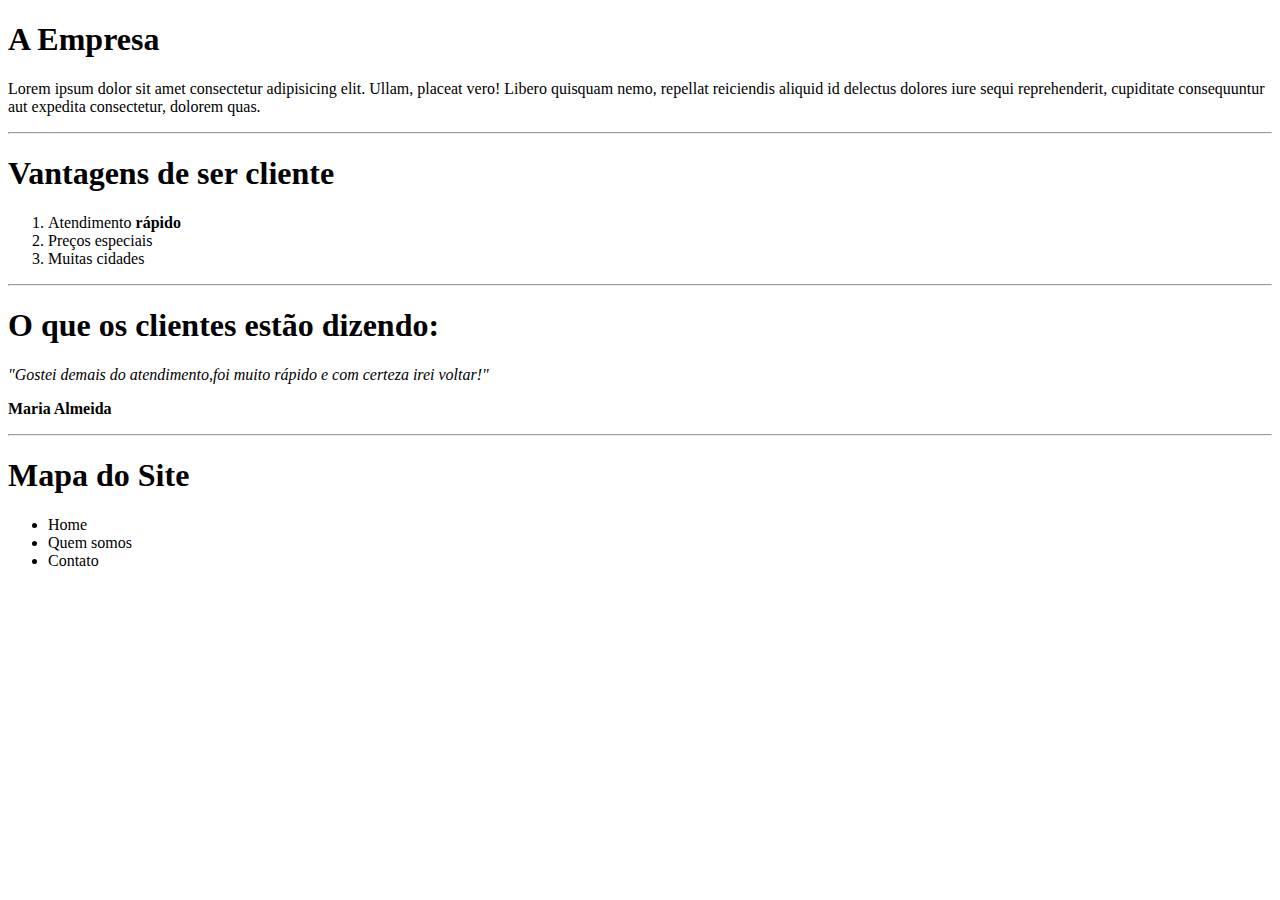
<file: step1/1stProjectHTML/index.html>
<!DOCTYPE html>
<html lang="pt-br">
<head>
    <meta charset="UTF-8">
    <meta http-equiv="X-UA-Compatible" content="IE=edge">
    <meta name="viewport" content="width=device-width, initial-scale=1.0">
    <title>Projeto 1</title>
</head>
<body>
    <h1>A Empresa</h1>
    <p>Lorem ipsum dolor sit amet consectetur adipisicing elit. Ullam, placeat vero! Libero quisquam nemo, repellat reiciendis aliquid id delectus dolores iure sequi reprehenderit, cupiditate consequuntur aut expedita consectetur, dolorem quas.</p>
    <hr>
    <h1>Vantagens de ser cliente</h1>
    <ol>
        <li>Atendimento <strong> rápido </strong></li>
        <li>Preços especiais</li>
        <li>Muitas cidades</li>
    </ol>
    <hr>
    <h1>O que os clientes estão dizendo:</h1>
    <p><em>"Gostei demais do atendimento,foi muito rápido e com certeza irei voltar!"</em></p>
    <p><strong>Maria Almeida</strong></p>
    <hr>
    <h1>Mapa do Site</h1>
    <ul>
        <li>Home</li>
        <li>Quem somos</li>
        <li>Contato</li>
    </ul>
</body>
</html>
</file>
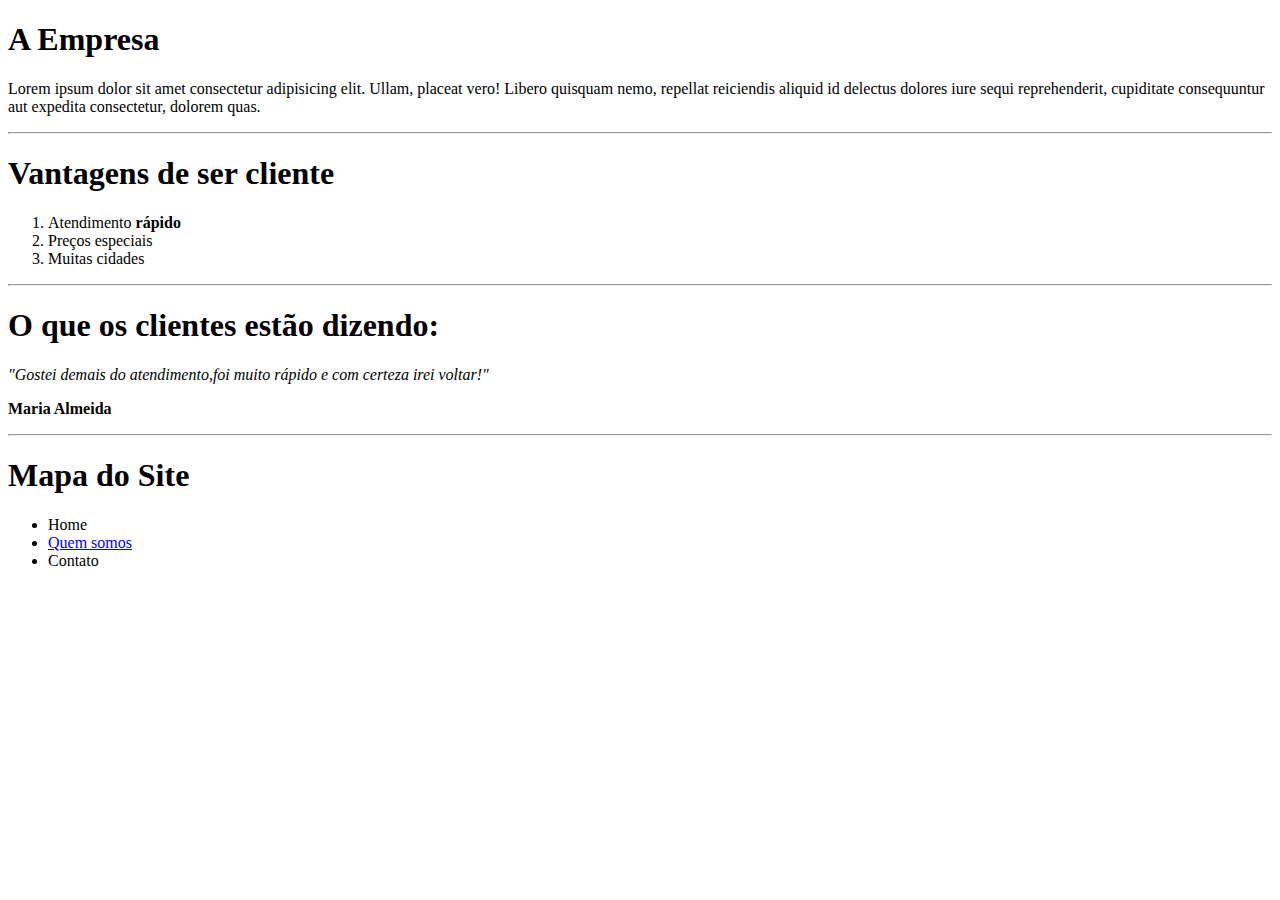
<file: step1/2ndProjectHTML/index.html>
<!DOCTYPE html>
<html lang="pt-br">
<head>
    <meta charset="UTF-8">
    <meta http-equiv="X-UA-Compatible" content="IE=edge">
    <meta name="viewport" content="width=device-width, initial-scale=1.0">
    <title>Projeto 1</title>
</head>
<body>
    <h1>A Empresa</h1>
    <p>Lorem ipsum dolor sit amet consectetur adipisicing elit. Ullam, placeat vero! Libero quisquam nemo, repellat reiciendis aliquid id delectus dolores iure sequi reprehenderit, cupiditate consequuntur aut expedita consectetur, dolorem quas.</p>
    <hr>
    <h1>Vantagens de ser cliente</h1>
    <ol>
        <li>Atendimento <strong> rápido </strong></li>
        <li>Preços especiais</li>
        <li>Muitas cidades</li>
    </ol>
    <hr>
    <h1>O que os clientes estão dizendo:</h1>
    <p><em>"Gostei demais do atendimento,foi muito rápido e com certeza irei voltar!"</em></p>
    <p><strong>Maria Almeida</strong></p>
    <hr>
    <h1>Mapa do Site</h1>
    <ul>
        <li>Home</li>
        <li><a href="quemsomos.html">Quem somos</a></li>
        <li>Contato</li>
    </ul>
</body>
</html>
</file>
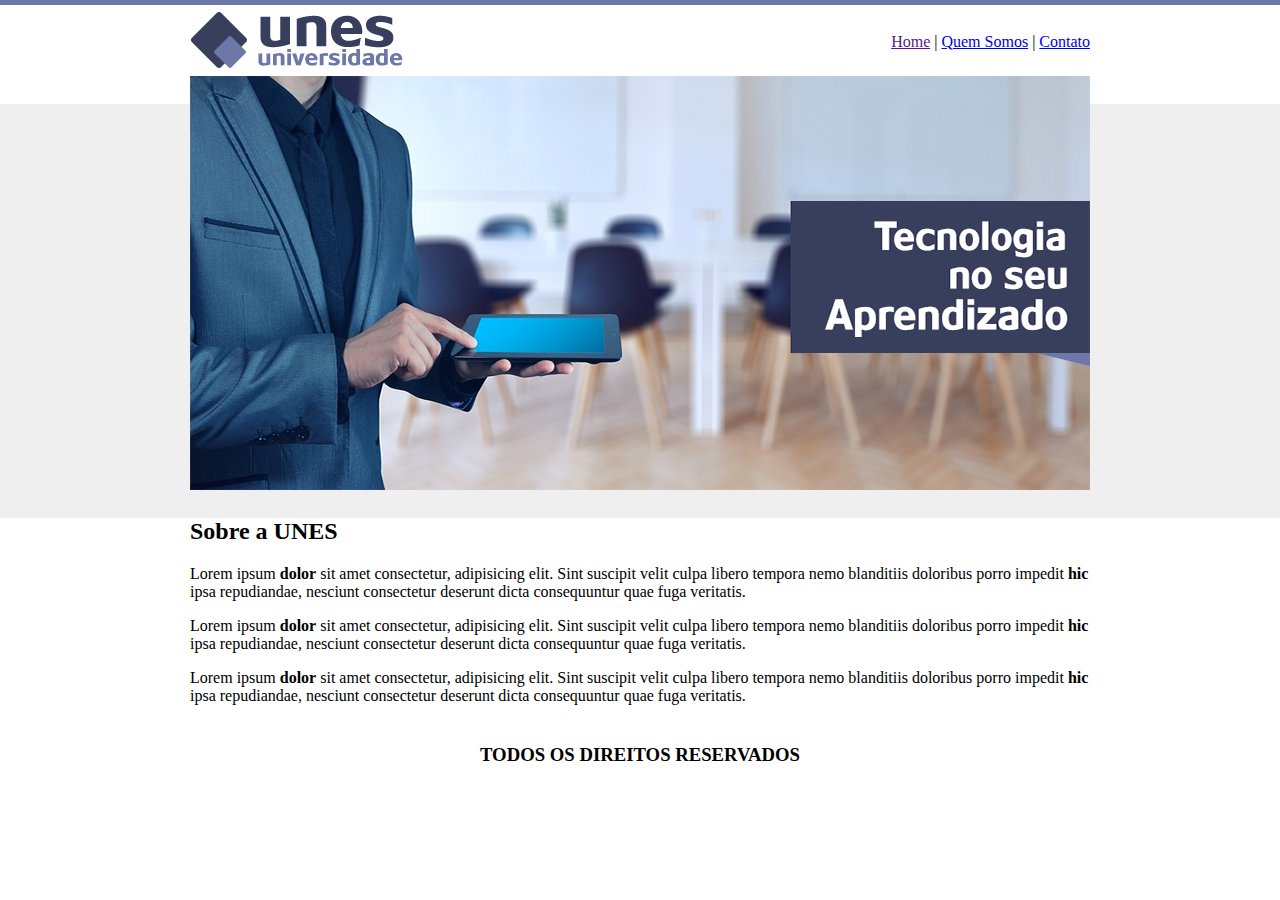
<file: step1/finalProjectHTML/index.html>
<!DOCTYPE html>
<html lang="pt-br">
<head>
    <meta charset="UTF-8">
    <meta http-equiv="X-UA-Compatible" content="IE=edge">
    <meta name="viewport" content="width=device-width, initial-scale=1.0">
    <title>UNES - Página Inicial</title>
    <!--UTILIZANDO APENAS ITENS HTML-->
</head>
<body background="imagens/fundo.png">
    <table border="0" width="900" align="center">

        <tr>
            <td><img src="imagens/logo.png" alt="logo"></td>
            <td align="right"> <a href="">Home</a> | <a href="quemsomos.html">Quem Somos</a> | <a href="contato.html">Contato</a></td>
        </tr>

        <tr>
            <td colspan="2">
                <img src="imagens/capa.png" alt="fundo2">
            </td>
        </tr>

        <tr>
            <td colspan="2">
                <h2>Sobre a UNES</h2>
                <p>Lorem ipsum <strong>dolor</strong> sit amet consectetur, adipisicing elit. Sint suscipit velit culpa libero tempora nemo blanditiis doloribus porro impedit <strong>hic</strong> ipsa repudiandae, nesciunt consectetur deserunt dicta consequuntur quae fuga veritatis.</p>
                <p>Lorem ipsum <strong>dolor</strong> sit amet consectetur, adipisicing elit. Sint suscipit velit culpa libero tempora nemo blanditiis doloribus porro impedit <strong>hic</strong> ipsa repudiandae, nesciunt consectetur deserunt dicta consequuntur quae fuga veritatis.</p>
                <p>Lorem ipsum <strong>dolor</strong> sit amet consectetur, adipisicing elit. Sint suscipit velit culpa libero tempora nemo blanditiis doloribus porro impedit <strong>hic</strong> ipsa repudiandae, nesciunt consectetur deserunt dicta consequuntur quae fuga veritatis.</p>
            </td>
        </tr>

        <tr>
            <td colspan="2" align="center">
                <h3>TODOS OS DIREITOS RESERVADOS</h3>
            </td>
        </tr>

    </table>
</body>
</html>
</file>
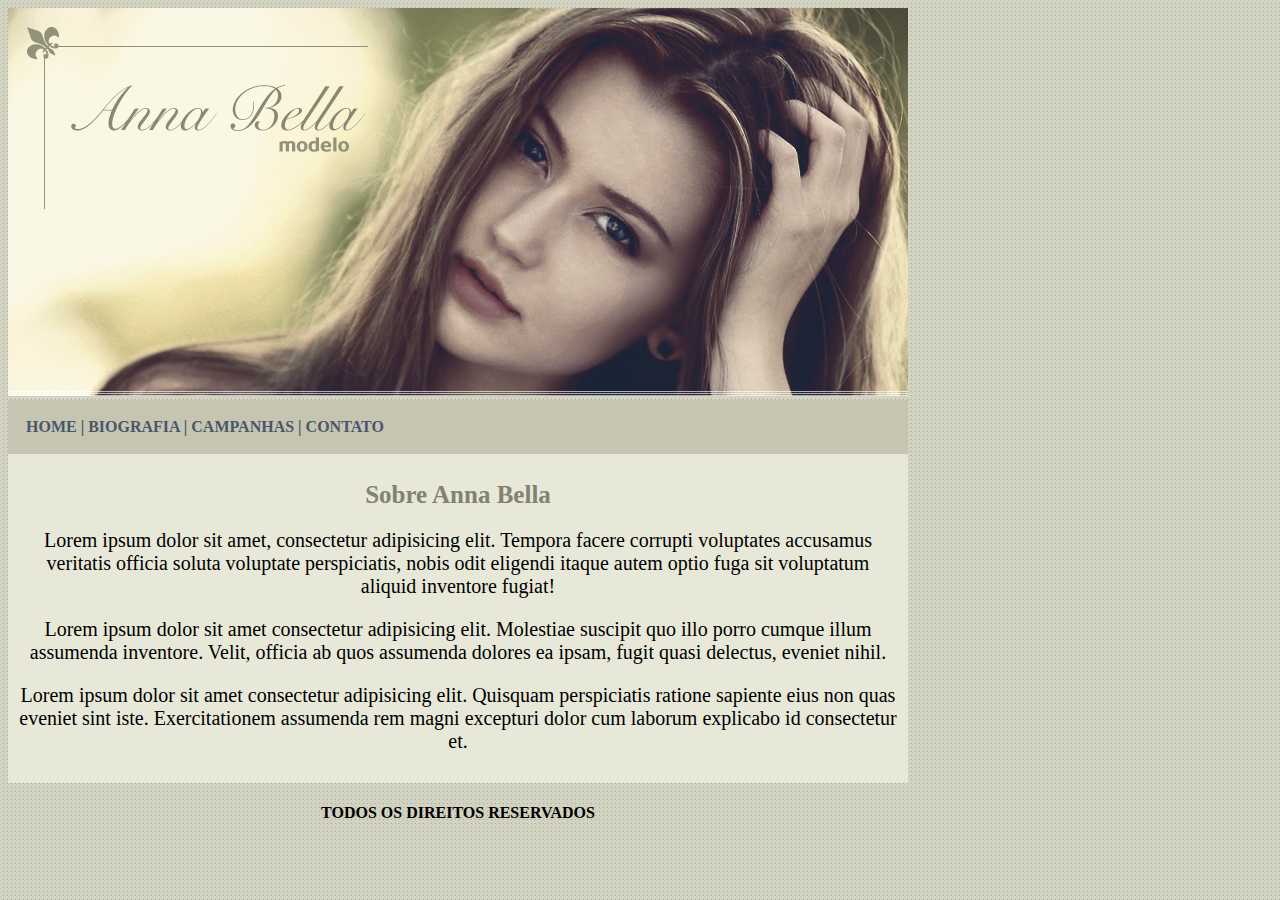
<file: step2/1stProjectCSS/index.html>
<!DOCTYPE html>
<html lang="pt-br">

<head>
    <meta charset="UTF-8">
    <meta http-equiv="X-UA-Compatible" content="IE=edge">
    <meta name="viewport" content="width=device-width, initial-scale=1.0">
    <title>Página Principal - Anna Bella</title>
    <link rel="stylesheet" href="style.css">
</head>

<body>

    <div id="fundo">

        <img src="imagens/capa.png" alt="capa">

        <div id="menu">

            <a href="index.html"> HOME |</a>
            <a href="biografia.html"> BIOGRAFIA |</a>
            <a href="campanhas.html"> CAMPANHAS |</a>
            <a href="contato.html"> CONTATO </a>
    
        </div>
    
        <div id="conteudo">
            <h1>Sobre Anna Bella</h1>
            <p>
                Lorem ipsum dolor sit amet, consectetur adipisicing elit. Tempora facere corrupti voluptates accusamus veritatis officia soluta voluptate perspiciatis, nobis odit eligendi itaque autem optio fuga sit voluptatum aliquid inventore fugiat!
            </p>

            <p>
                Lorem ipsum dolor sit amet consectetur adipisicing elit. Molestiae suscipit quo illo porro cumque illum assumenda inventore. Velit, officia ab quos assumenda dolores ea ipsam, fugit quasi delectus, eveniet nihil.

            </p>

            <p>
                Lorem ipsum dolor sit amet consectetur adipisicing elit. Quisquam perspiciatis ratione sapiente eius non quas eveniet sint iste. Exercitationem assumenda rem magni excepturi dolor cum laborum explicabo id consectetur et.
            </p>

        </div>

        <div id="footer">
            <h4 class="centralizar">TODOS OS DIREITOS RESERVADOS</h4>
        </div>

    </div>



</body>

</html>
</file>
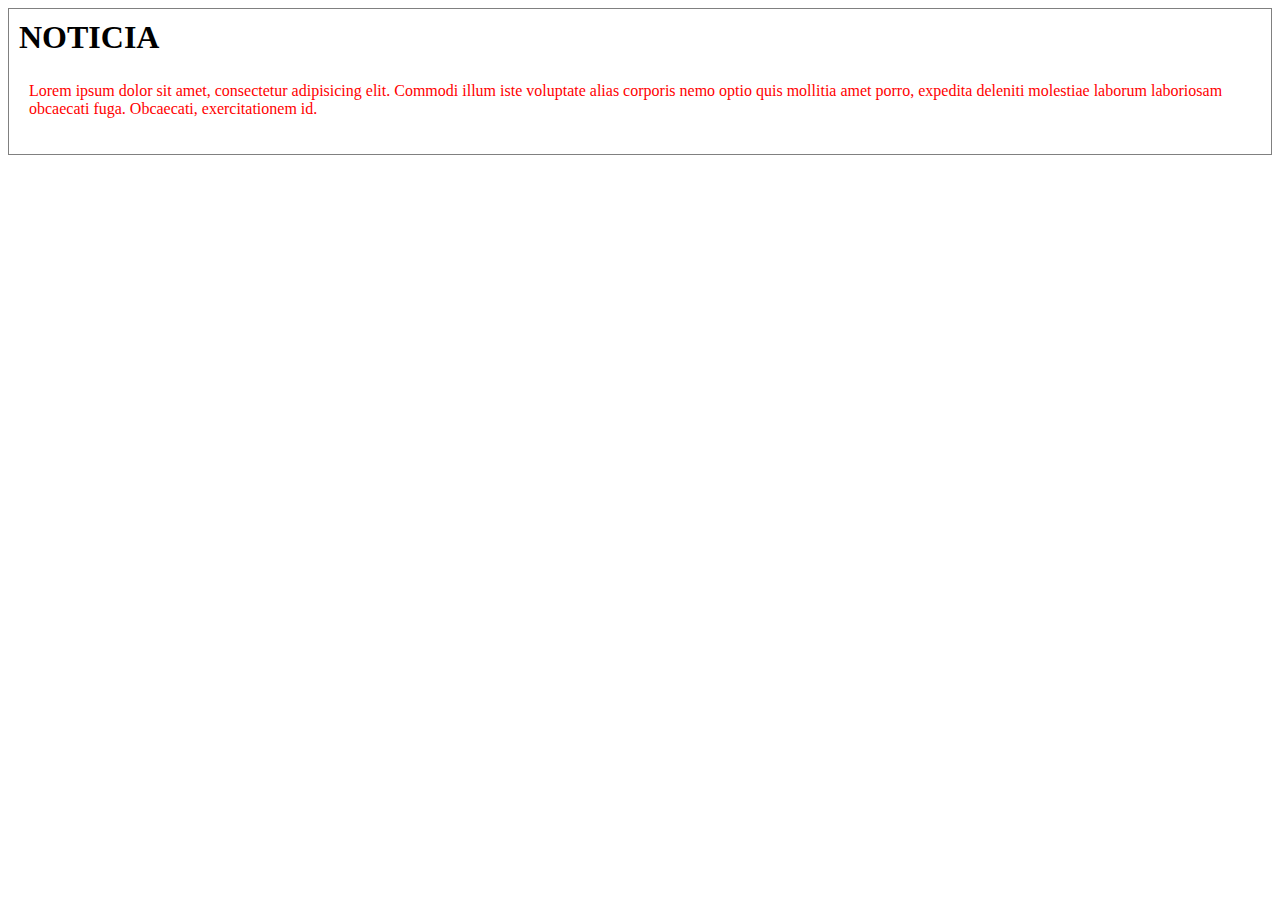
<file: step2/2ndProjectCSS/index.html>
<!DOCTYPE html>
<html lang="en">
<head>
    <meta charset="UTF-8">
    <meta http-equiv="X-UA-Compatible" content="IE=edge">
    <meta name="viewport" content="width=device-width, initial-scale=1.0">
    <title>Modelo de Caixa</title>
    <link rel="stylesheet" href="style.css">
</head>
<body>

    <div id="noticia">
        <h1>NOTICIA</h1>
        <p>Lorem ipsum dolor sit amet, consectetur adipisicing elit. Commodi illum iste voluptate alias corporis nemo optio quis mollitia amet porro, expedita deleniti molestiae laborum laboriosam obcaecati fuga. Obcaecati, exercitationem id.</p>
    </div>

</body>
</html>
</file>
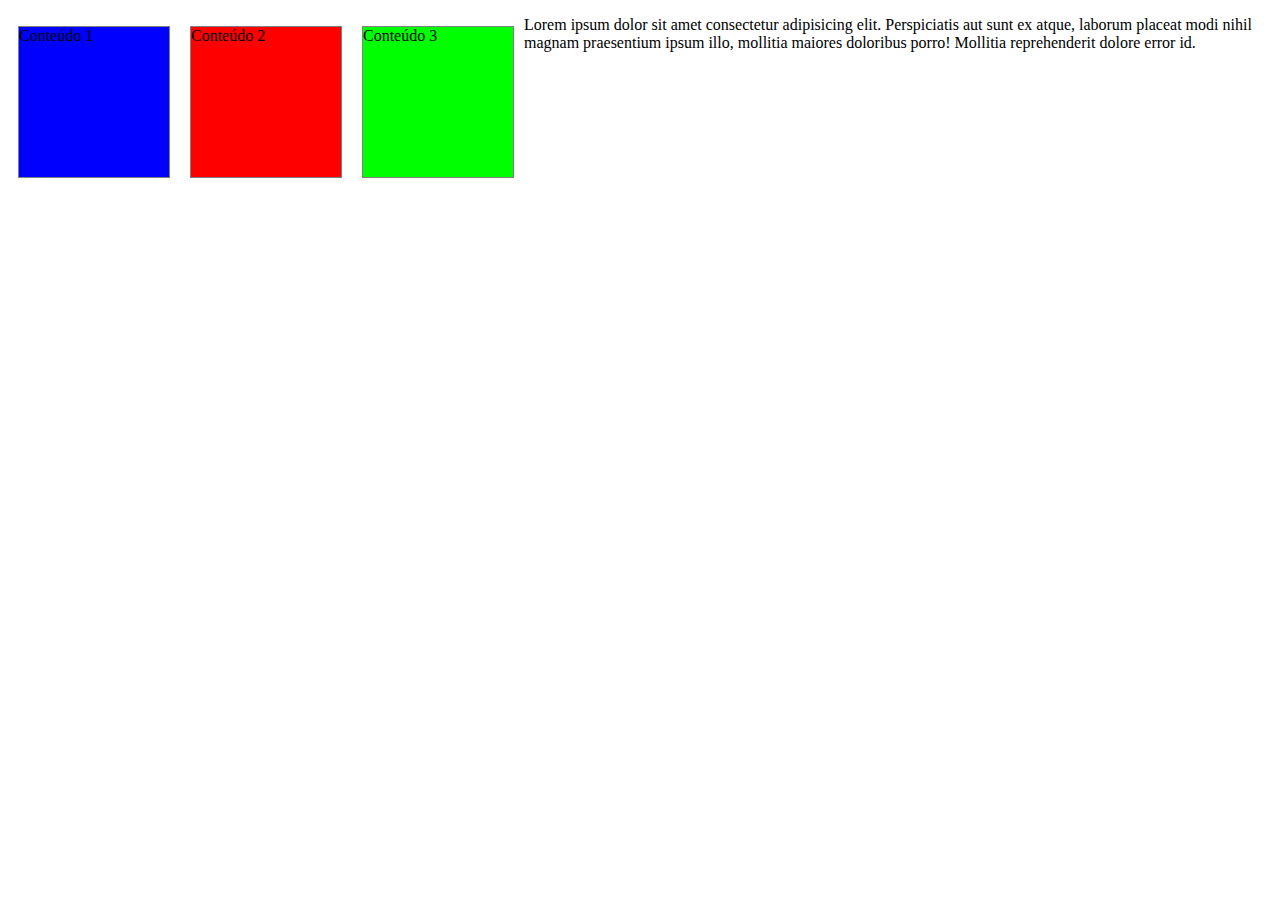
<file: step2/3rdProjectCSS/index.html>
<!DOCTYPE html>
<html lang="pt-br">
<head>
    <meta charset="UTF-8">
    <meta http-equiv="X-UA-Compatible" content="IE=edge">
    <meta name="viewport" content="width=device-width, initial-scale=1.0">
    <title>Elementos Flutuantes</title>
    <link rel="stylesheet" href="style.css">
</head>
<body>

    <div class="conteudo1">
        Conteúdo 1
    </div>

    <div class="conteudo2">
        Conteúdo 2
    </div>

    <div class="conteudo3">
        Conteúdo 3
    </div>

    <div class="conteudo-zero">
        <p>Lorem ipsum dolor sit amet consectetur adipisicing elit. Perspiciatis aut sunt ex atque, laborum placeat modi nihil magnam praesentium ipsum illo, mollitia maiores doloribus porro! Mollitia reprehenderit dolore error id.</p>
    </div>

</body>
</html>
</file>
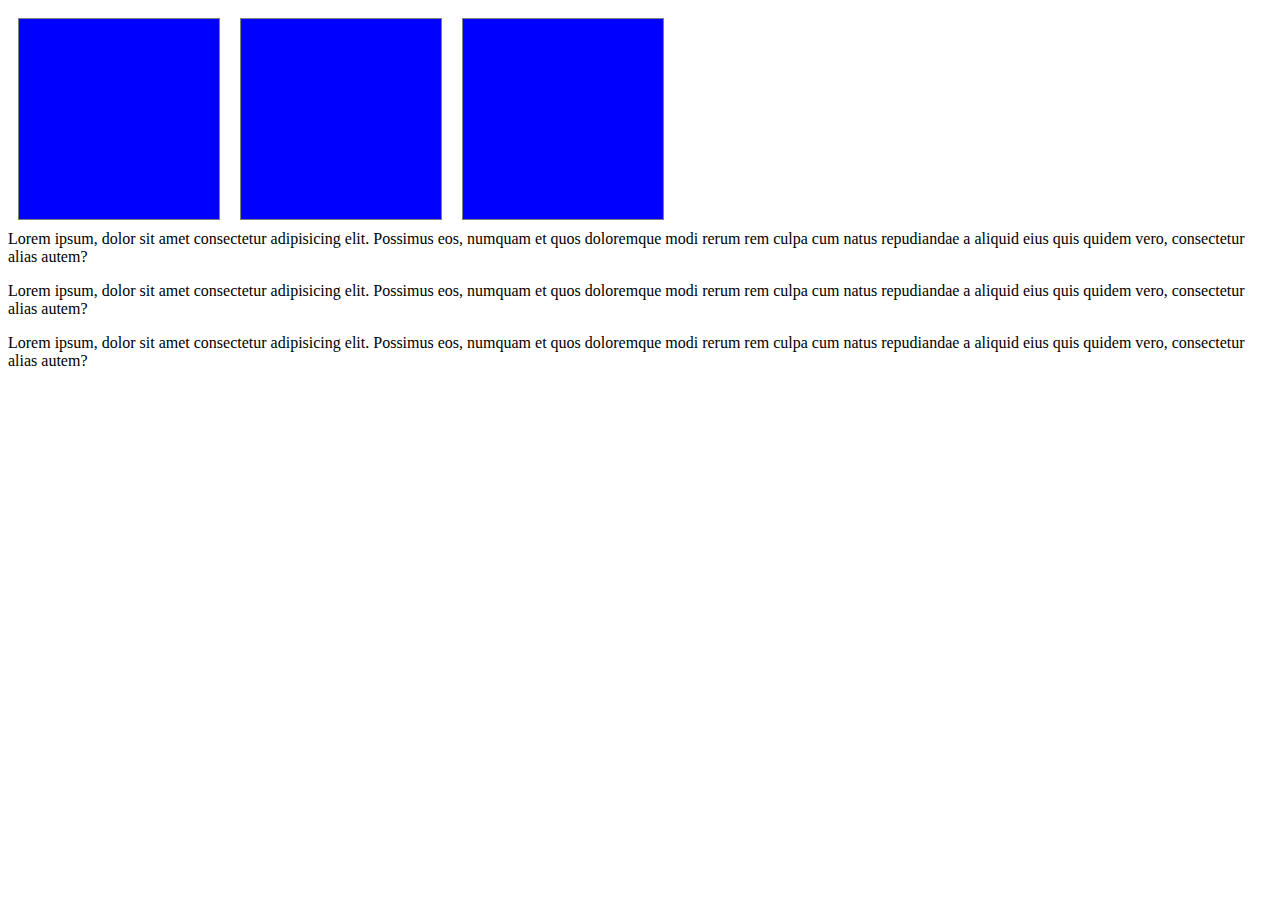
<file: step2/4ndProjectCSS/index.html>
<!DOCTYPE html>
<html lang="pt-br">
<head>
    <meta charset="UTF-8">
    <meta http-equiv="X-UA-Compatible" content="IE=edge">
    <meta name="viewport" content="width=device-width, initial-scale=1.0">
    <title>Elementos Flutuantes</title>
    <link rel="stylesheet" href="style.css">
</head>
<body>

    <div class="conteudo1">
    </div>

    <div class="conteudo1">
    </div>

    <div class="conteudo1">
    </div>

    <div class="conteudo4">
        <p>Lorem ipsum, dolor sit amet consectetur adipisicing elit. Possimus eos, numquam et quos doloremque modi rerum rem culpa cum natus repudiandae a aliquid eius quis quidem vero, consectetur alias autem?</p><p>Lorem ipsum, dolor sit amet consectetur adipisicing elit. Possimus eos, numquam et quos doloremque modi rerum rem culpa cum natus repudiandae a aliquid eius quis quidem vero, consectetur alias autem?</p><p>Lorem ipsum, dolor sit amet consectetur adipisicing elit. Possimus eos, numquam et quos doloremque modi rerum rem culpa cum natus repudiandae a aliquid eius quis quidem vero, consectetur alias autem?</p>
    </div>

</body>
</html>
</file>
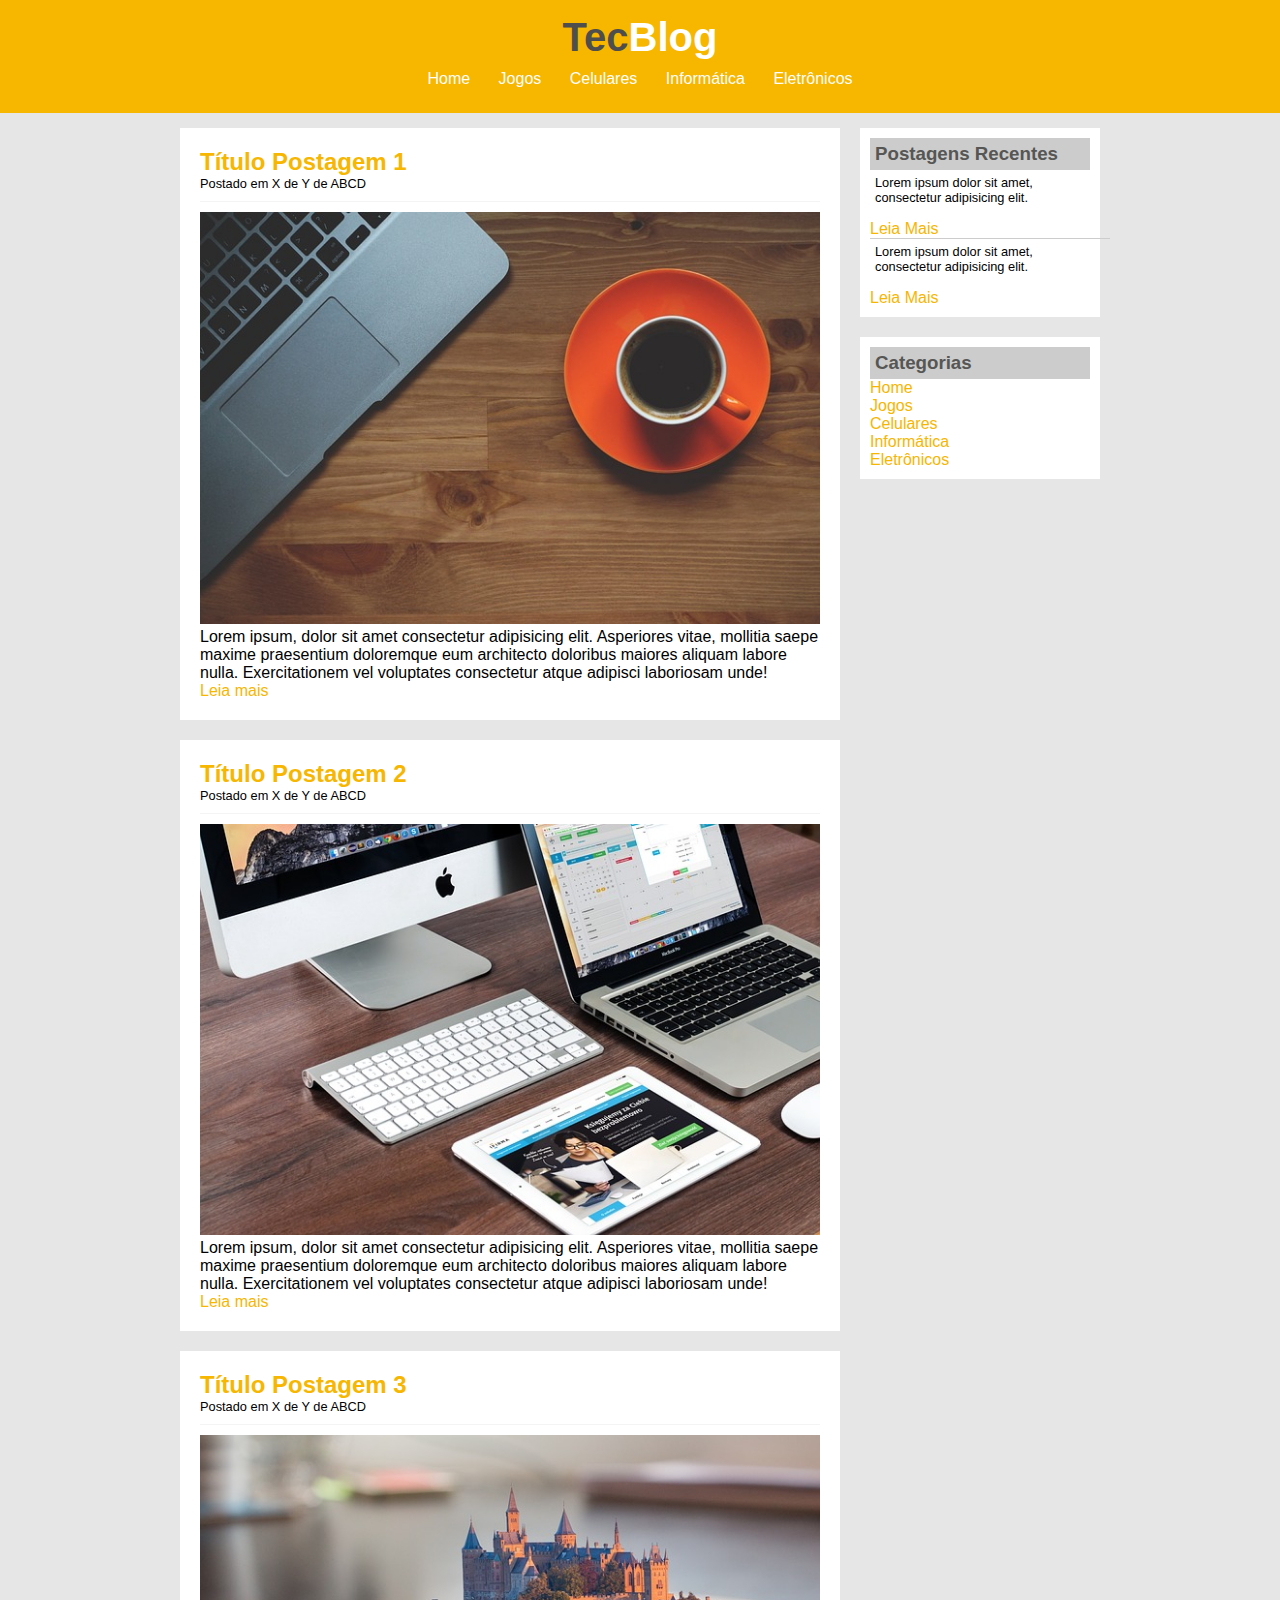
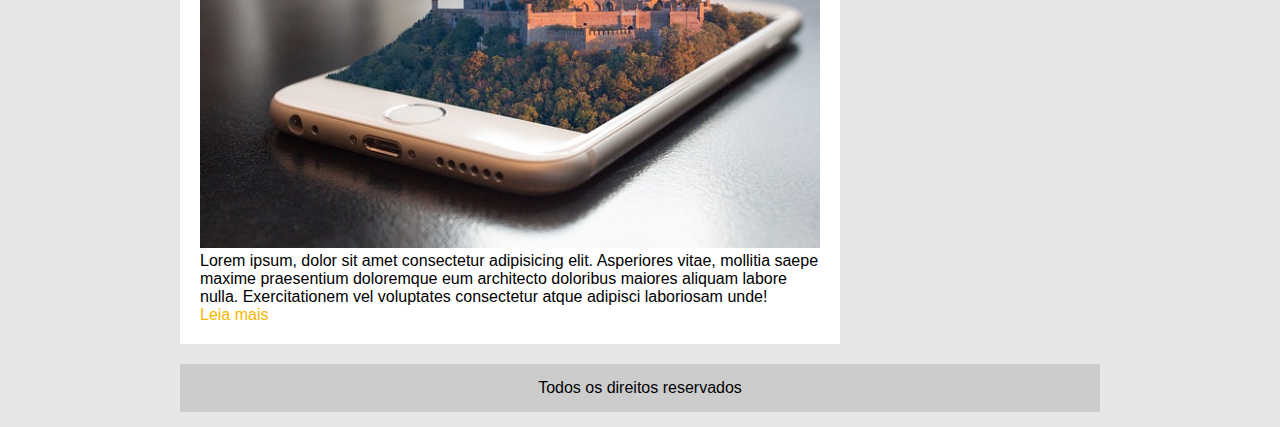
<file: step2/finalProjectCSS/index.html>
<!DOCTYPE html>
<html lang="pt-br">
<head>
    <meta charset="UTF-8">
    <meta http-equiv="X-UA-Compatible" content="IE=edge">
    <meta name="viewport" content="width=device-width, initial-scale=1.0">
    <title>TecBlog - O seu blog de tecnologia</title>
    <link rel="stylesheet" href="css/style.css">
</head>
<body>
    
    <div id="cabecalho">

        <div id="area-logo">
            <h1>Tec<span class="branco">Blog</span></h1>
        </div>
    
        <div id="area-menu">
            <a href="index.html">Home</a>
            <a href="jogos.html">Jogos</a>
            <a href="celulares.html">Celulares</a>
            <a href="informatica.html">Informática</a>
            <a href="eletronicos.html">Eletrônicos</a>
        </div>

    </div>

    <div id="area-principal">

        <div id="area-postagens">

            <div class="postagem">

                <h2>Título Postagem 1</h2>

                <span class="data-postagem">Postado em X de Y de ABCD</span>

                <img width="620" src="imagens/imagem1.jpg" alt="imagem1">

                <p>Lorem ipsum, dolor sit amet consectetur adipisicing elit. Asperiores vitae, mollitia saepe maxime praesentium doloremque eum architecto doloribus maiores aliquam labore nulla. Exercitationem vel voluptates consectetur atque adipisci laboriosam unde!</p>

                <a href="">Leia mais</a>

            </div>

            <div class="postagem">

                <h2>Título Postagem 2</h2>

                <span class="data-postagem">Postado em X de Y de ABCD</span>

                <img width="620" src="imagens/imagem2.jpg" alt="imagem2">

                <p>Lorem ipsum, dolor sit amet consectetur adipisicing elit. Asperiores vitae, mollitia saepe maxime praesentium doloremque eum architecto doloribus maiores aliquam labore nulla. Exercitationem vel voluptates consectetur atque adipisci laboriosam unde!</p>

                <a href="">Leia mais</a>

            </div>

            <div class="postagem">

                <h2>Título Postagem 3</h2>

                <span class="data-postagem">Postado em X de Y de ABCD</span>

                <img width="620" src="imagens/imagem3.jpg" alt="imagem3">

                <p>Lorem ipsum, dolor sit amet consectetur adipisicing elit. Asperiores vitae, mollitia saepe maxime praesentium doloremque eum architecto doloribus maiores aliquam labore nulla. Exercitationem vel voluptates consectetur atque adipisci laboriosam unde!</p>

                <a href="">Leia mais</a>

            </div>

        </div>

        <div id="area-lateral">

            <div class="postagens-recents">

                <h3>Postagens Recentes</h3>

                <div>
                    <p class="postagem-lateral">Lorem ipsum dolor sit amet, consectetur adipisicing elit.</p>
                    <a href="">Leia Mais</a>
                    <span class="pontilhado" ></span>
                </div>

                <div>
                    <p class="postagem-lateral">Lorem ipsum dolor sit amet, consectetur adipisicing elit.</p>
                    <a href="">Leia Mais</a>
                    <span class="pontilhado" style="border-bottom: none;"> </span>
                </div>

            </div>

        </div>

        <div id="area-lateral">

            <div class="postagens-recents">

                <div class="conteudo-lateral">

                    <h3>Categorias</h3>

                    <a href="index.html">Home</a> <br>
                    <a href="jogos.html">Jogos</a> <br>
                    <a href="celulares.html">Celulares</a> <br> 
                    <a href="informatica.html">Informática</a> <br>
                    <a href="eletronicos.html">Eletrônicos</a>

                </div>

            </div>

        </div>

        <div id="rodape">
            <p>Todos os direitos reservados</p>
        </div>

    </div>

</body>
</html>
</file>
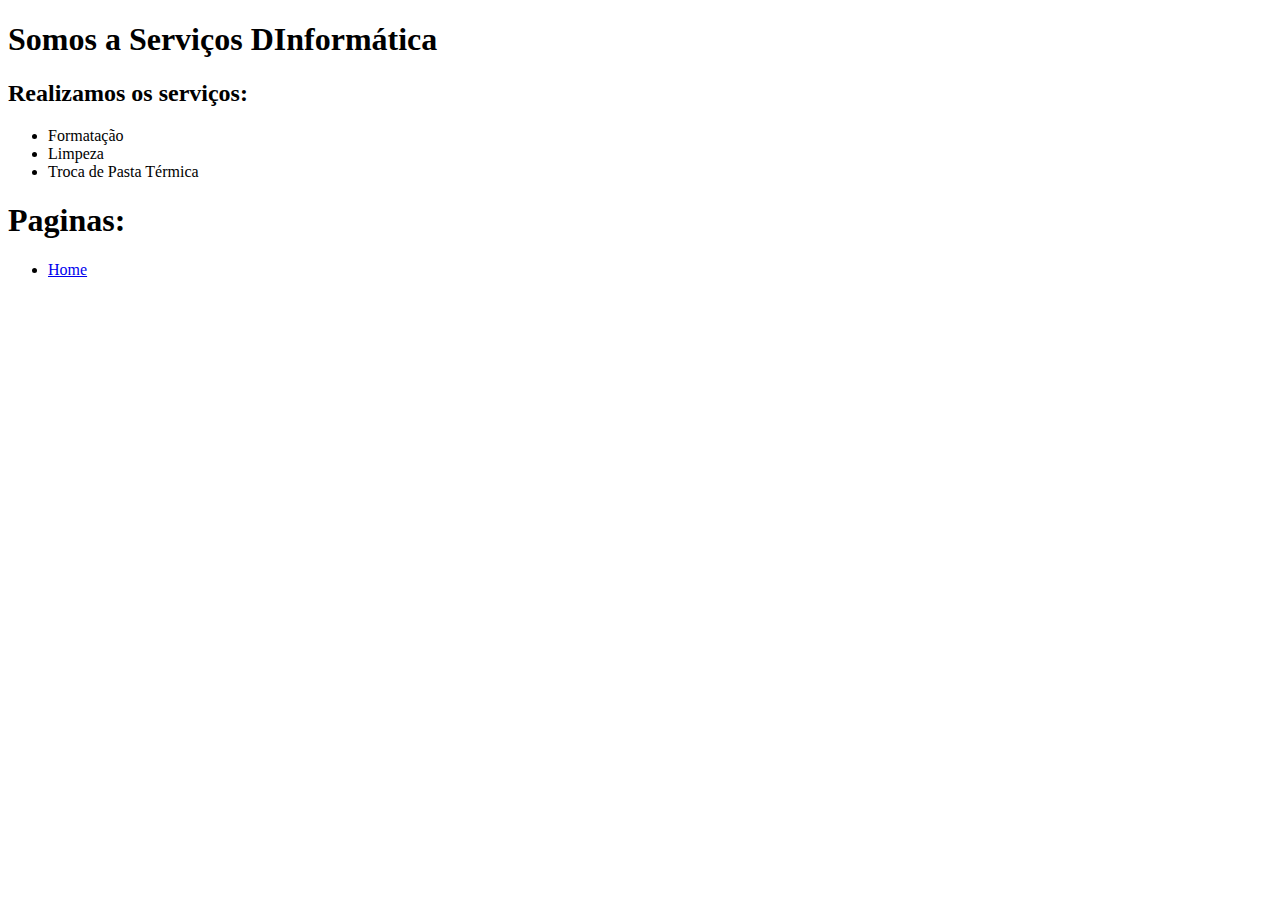
<file: step1/2ndProjectHTML/quemsomos.html>
<!DOCTYPE html>
<html lang="pt-br">
<head>
    <meta charset="UTF-8">
    <meta http-equiv="X-UA-Compatible" content="IE=edge">
    <meta name="viewport" content="width=device-width, initial-scale=1.0">
    <title>Quem somos</title>
</head>
<body>
    <h1>Somos a Serviços DInformática</h1>
    <h2>Realizamos os serviços:</h2>
    <ul>
        <li>Formatação</li>
        <li>Limpeza</li>
        <li>Troca de Pasta Térmica</li>
    </ul>

    <h1>Paginas:</h1>
    <ul>
        <li><a href="index.html">Home</a></li>
    </ul>
</body>
</html>
</file>
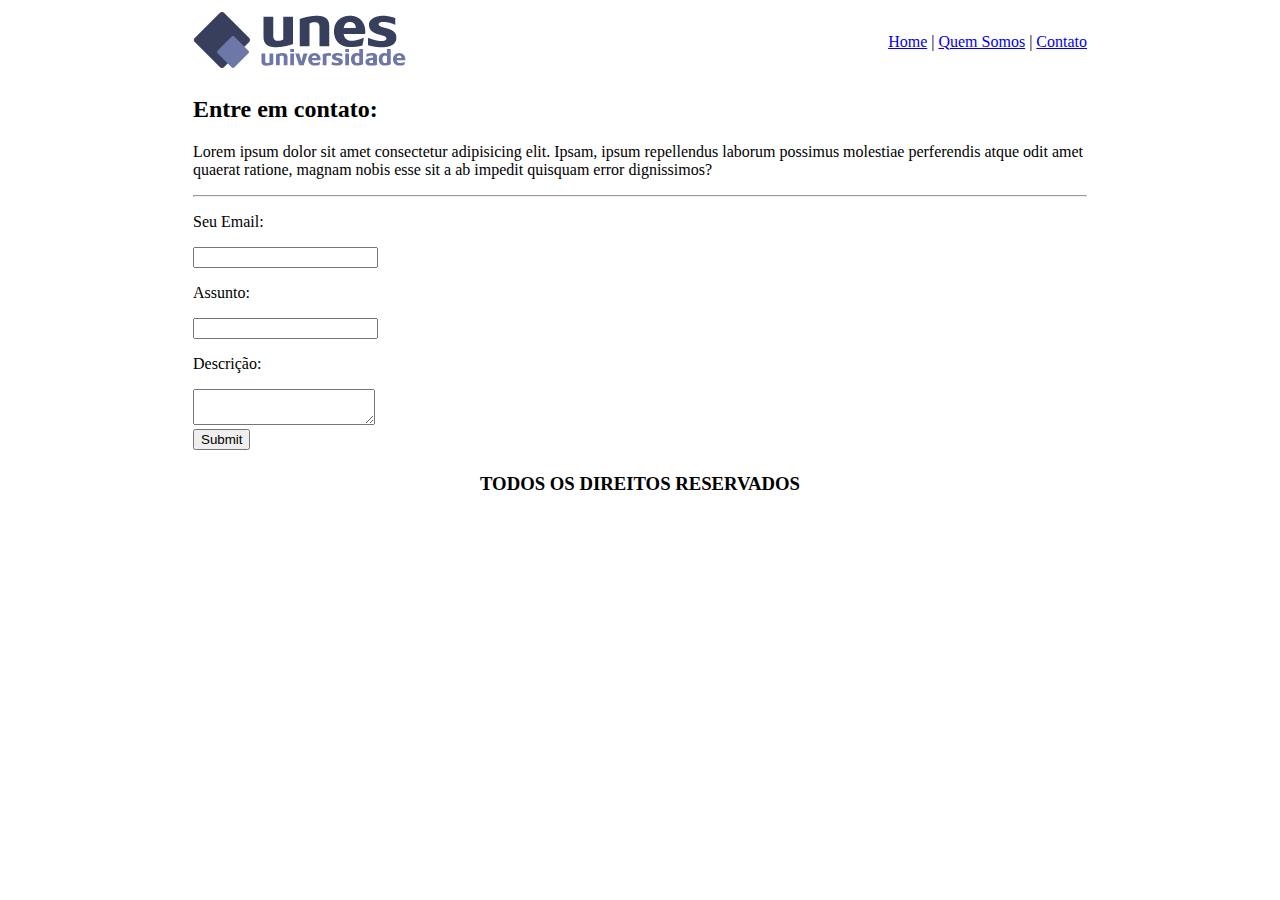
<file: step1/finalProjectHTML/contato.html>
<!DOCTYPE html>
<html lang="pt-br">
<head>
    <meta charset="UTF-8">
    <meta http-equiv="X-UA-Compatible" content="IE=edge">
    <meta name="viewport" content="width=device-width, initial-scale=1.0">
    <title>UNES - Contato </title>
</head>
<body>
    <table border="0" width="900" align="center">

        <tr>
            <td><img src="imagens/logo.png" alt="logo"></td>
            <td align="right"> <a href="index.html">Home</a> | <a href="quemsomos.html">Quem Somos</a> | <a href="contato.html">Contato</a></td>
        </tr>

        <tr>
            <td colspan="2">
                <h2>Entre em contato:</h2>
                <p>Lorem ipsum dolor sit amet consectetur adipisicing elit. Ipsam, ipsum repellendus laborum possimus molestiae perferendis atque odit amet quaerat ratione, magnam nobis esse sit a ab impedit quisquam error dignissimos?</p>
                <hr>

                <form>
                    <p>Seu Email:</p>
                    <input type="text" name="email">
                    <p>Assunto:</p> 
                    <input type="text" name="assunto">
                    <p>Descrição:</p>
                    <textarea> </textarea><br> 
                    <input type="submit">
                </form>
            </td>
        </tr>

        <tr>
            <td colspan="2" align="center">
                <h3>TODOS OS DIREITOS RESERVADOS</h3>
            </td>
        </tr>
        
    </table>
</body>
</html>
</file>
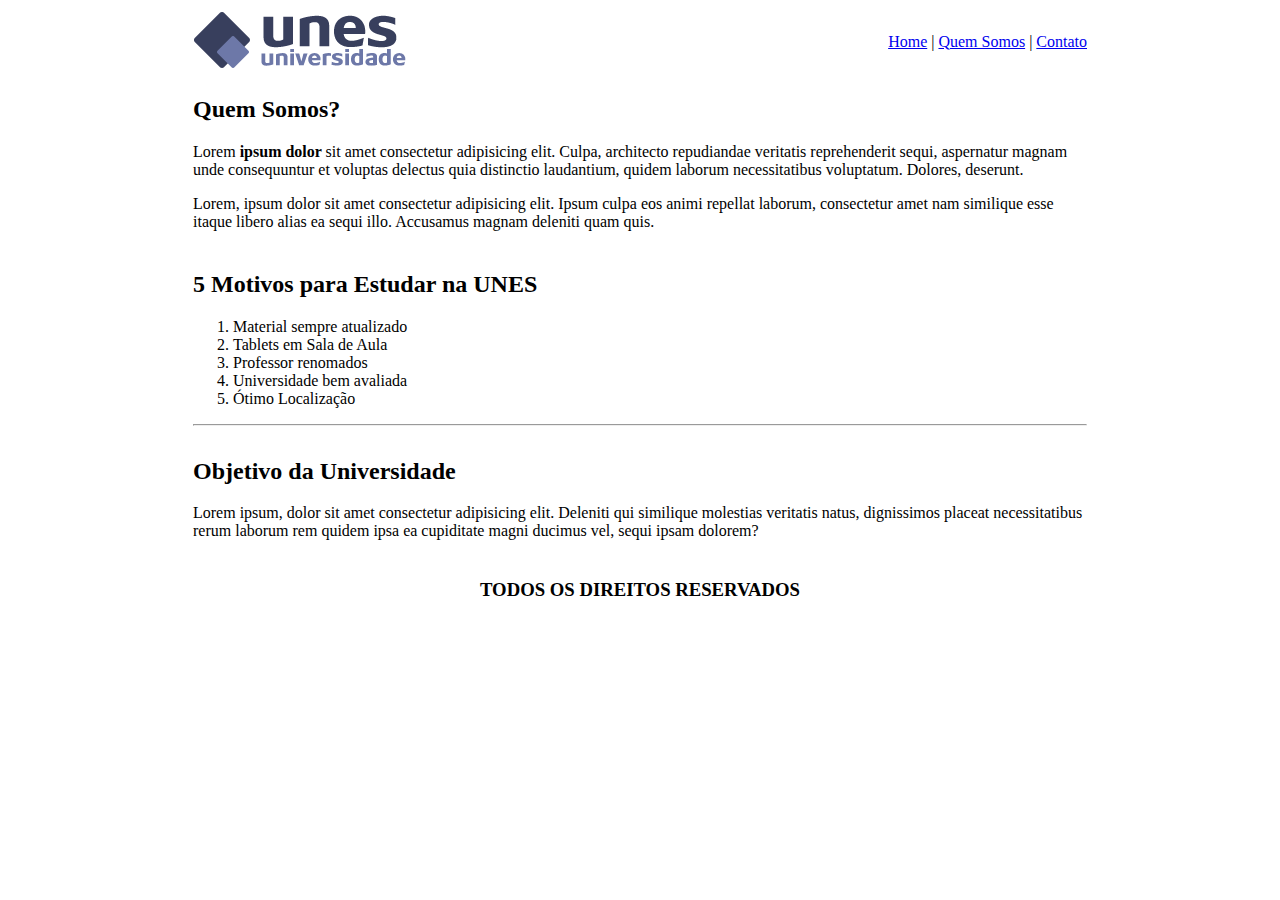
<file: step1/finalProjectHTML/quemsomos.html>
<!DOCTYPE html>
<html lang="pt-br">
<head>
    <meta charset="UTF-8">
    <meta http-equiv="X-UA-Compatible" content="IE=edge">
    <meta name="viewport" content="width=device-width, initial-scale=1.0">
    <title>UNES - Quem Somos</title>
</head>
<body>
    <table border="0" width="900" align="center">

        <tr>
            <td><img src="imagens/logo.png" alt="logo"></td>
            <td align="right"> <a href="index.html">Home</a> | <a href="quemsomos.html">Quem Somos</a> | <a href="contato.html">Contato</a></td>
        </tr>

        <tr>
            <td colspan="2">
                <h2>Quem Somos?</h2>
                <p>Lorem <strong>ipsum dolor </strong>sit amet consectetur adipisicing elit. Culpa, architecto repudiandae veritatis reprehenderit sequi, aspernatur magnam unde consequuntur et voluptas delectus quia distinctio laudantium, quidem laborum necessitatibus voluptatum. Dolores, deserunt.</p>
                <p>Lorem, ipsum dolor sit amet consectetur adipisicing elit. Ipsum culpa eos animi repellat laborum, consectetur amet nam similique esse itaque libero alias ea sequi illo. Accusamus magnam deleniti quam quis.</p>
            </td>
        </tr>

        <tr>
            <td colspan="2">
                <h2><strong>5 Motivos para Estudar na UNES</strong></h2>
                <ol>
                    <li>Material sempre atualizado</li>
                    <li>Tablets em Sala de Aula</li>
                    <li>Professor renomados</li>
                    <li>Universidade bem avaliada</li>
                    <li>Ótimo Localização</li>
                </ol>
                <hr>
            </td>
        </tr>

        <tr>
            <td colspan="2">
                <h2>Objetivo da Universidade</h2>
                <p>Lorem ipsum, dolor sit amet consectetur adipisicing elit. Deleniti qui similique molestias veritatis natus, dignissimos placeat necessitatibus rerum laborum rem quidem ipsa ea cupiditate magni ducimus vel, sequi ipsam dolorem?</p>
            </td>
        </tr>

        <tr>
            <td colspan="2" align="center">
                <h3>TODOS OS DIREITOS RESERVADOS</h3>
            </td>
        </tr>
        
    </table>
</body>
</html>
</file>
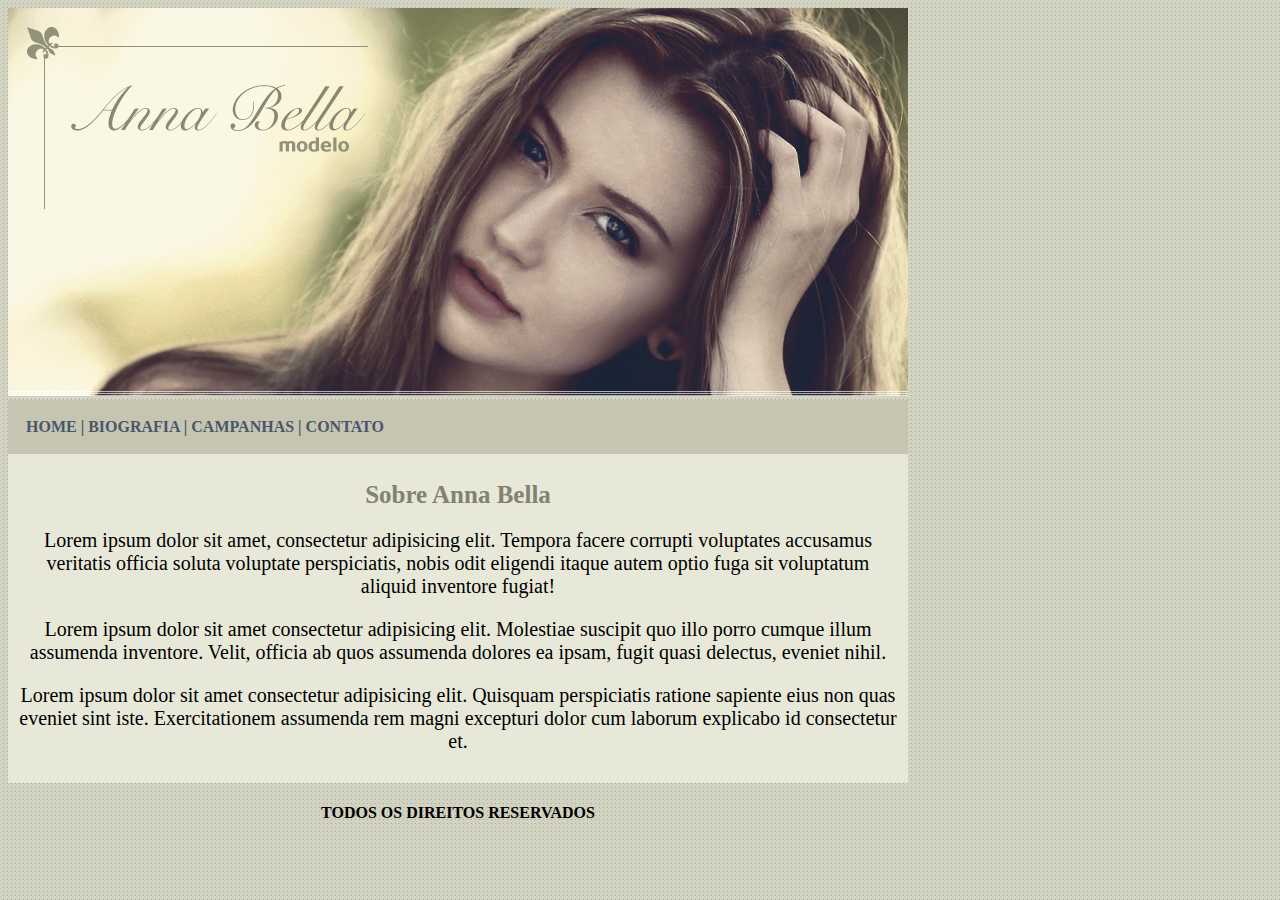
<file: step2/1stProjectCSS/biografia.html>
<!DOCTYPE html>
<html lang="pt-br">

<head>
    <meta charset="UTF-8">
    <meta http-equiv="X-UA-Compatible" content="IE=edge">
    <meta name="viewport" content="width=device-width, initial-scale=1.0">
    <title>Biografia - Anna Bella</title>
    <link rel="stylesheet" href="style.css">
</head>

<body>

    <div id="fundo">

        <img src="imagens/capa.png" alt="capa">

        <div id="menu">

            <a href="index.html"> HOME |</a>
            <a href="biografia.html"> BIOGRAFIA |</a>
            <a href="campanhas.html"> CAMPANHAS |</a>
            <a href="contato.html"> CONTATO </a>
    
        </div>
    
        <div id="conteudo">
            <h1>Sobre Anna Bella</h1>
            <p>
                Lorem ipsum dolor sit amet, consectetur adipisicing elit. Tempora facere corrupti voluptates accusamus veritatis officia soluta voluptate perspiciatis, nobis odit eligendi itaque autem optio fuga sit voluptatum aliquid inventore fugiat!
            </p>

            <p>
                Lorem ipsum dolor sit amet consectetur adipisicing elit. Molestiae suscipit quo illo porro cumque illum assumenda inventore. Velit, officia ab quos assumenda dolores ea ipsam, fugit quasi delectus, eveniet nihil.

            </p>

            <p>
                Lorem ipsum dolor sit amet consectetur adipisicing elit. Quisquam perspiciatis ratione sapiente eius non quas eveniet sint iste. Exercitationem assumenda rem magni excepturi dolor cum laborum explicabo id consectetur et.
            </p>

        </div>

        <div id="footer">
            <h4 class="centralizar">TODOS OS DIREITOS RESERVADOS</h4>
        </div>

    </div>



</body>

</html>
</file>
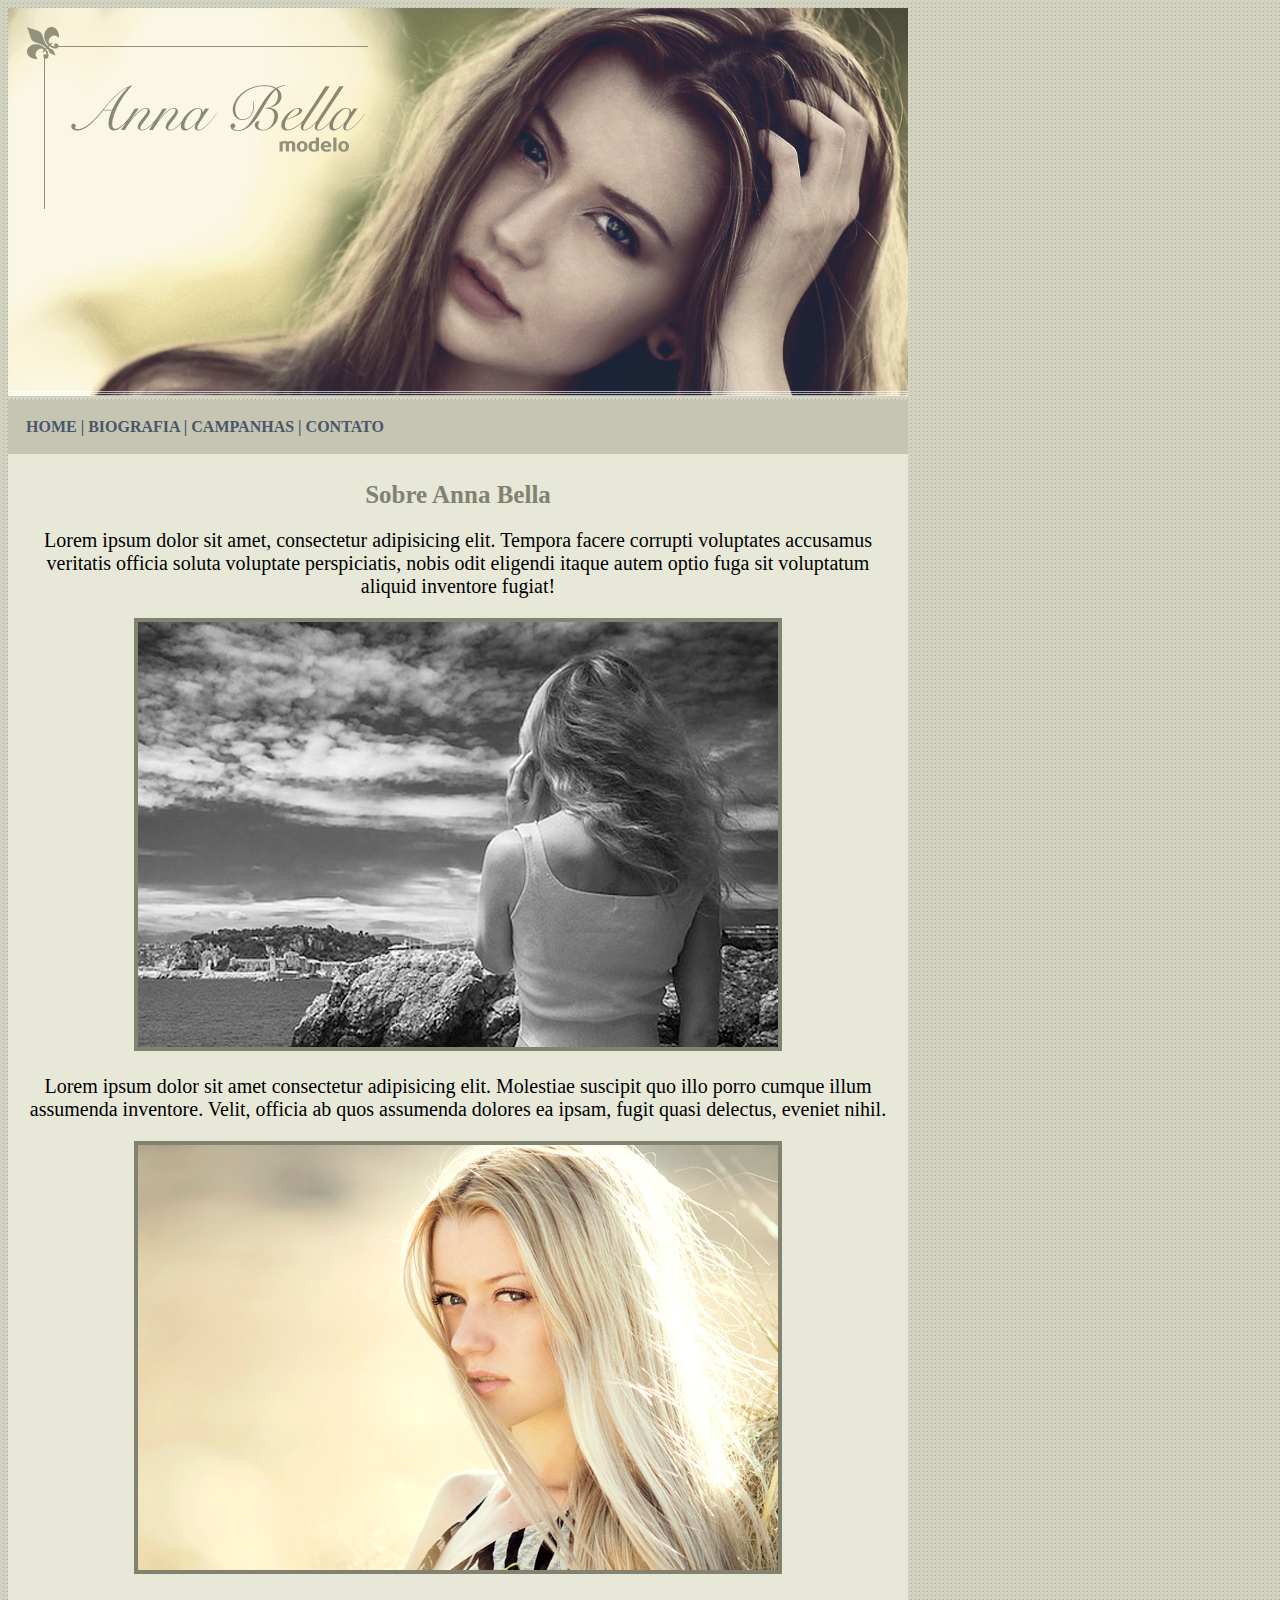
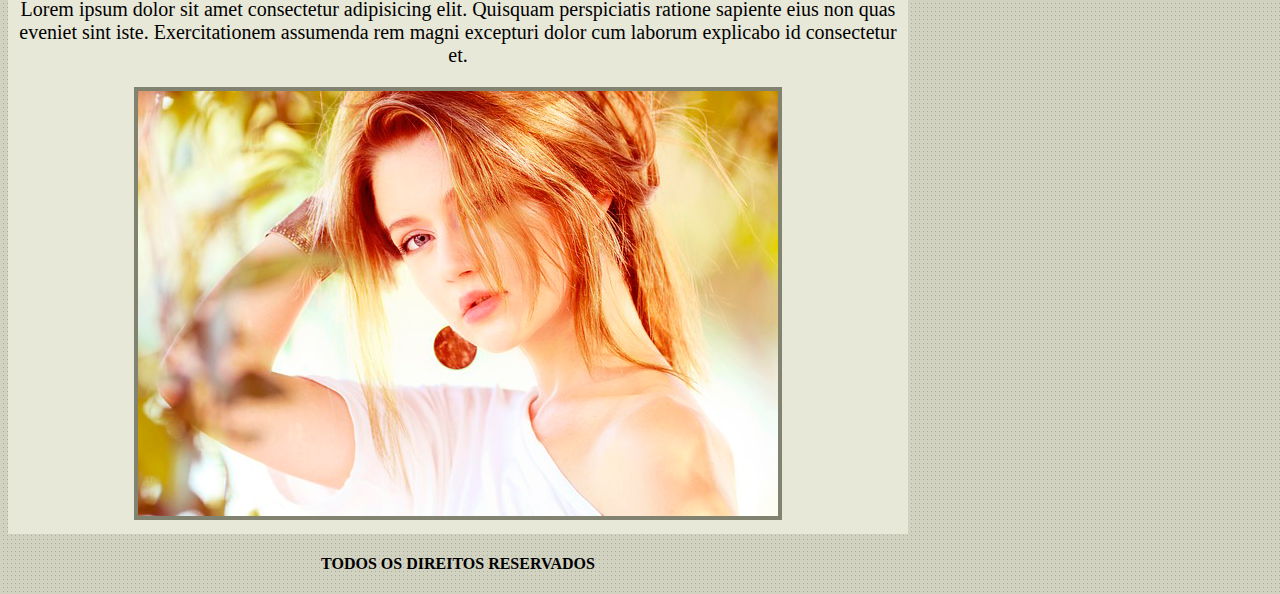
<file: step2/1stProjectCSS/campanhas.html>
<!DOCTYPE html>
<html lang="pt-br">

<head>
    <meta charset="UTF-8">
    <meta http-equiv="X-UA-Compatible" content="IE=edge">
    <meta name="viewport" content="width=device-width, initial-scale=1.0">
    <title>Campanhas - Anna Bella</title>
    <link rel="stylesheet" href="style.css">
</head>

<body>

    <div id="fundo">

        <img src="imagens/capa.png" alt="capa">

        <div id="menu">

            <a href="index.html"> HOME |</a>
            <a href="biografia.html"> BIOGRAFIA |</a>
            <a href="campanhas.html"> CAMPANHAS |</a>
            <a href="contato.html"> CONTATO </a>
    
        </div>
    
        <div id="conteudo">
            <h1>Sobre Anna Bella</h1>
            <p>
                Lorem ipsum dolor sit amet, consectetur adipisicing elit. Tempora facere corrupti voluptates accusamus veritatis officia soluta voluptate perspiciatis, nobis odit eligendi itaque autem optio fuga sit voluptatum aliquid inventore fugiat!
            </p>

            <img src="imagens/foto1.png" alt="foto1" class="img-campanha">

            <p>
                Lorem ipsum dolor sit amet consectetur adipisicing elit. Molestiae suscipit quo illo porro cumque illum assumenda inventore. Velit, officia ab quos assumenda dolores ea ipsam, fugit quasi delectus, eveniet nihil.

            </p>

            <img src="imagens/foto2.png" alt="foto2" class="img-campanha">

            <p>
                Lorem ipsum dolor sit amet consectetur adipisicing elit. Quisquam perspiciatis ratione sapiente eius non quas eveniet sint iste. Exercitationem assumenda rem magni excepturi dolor cum laborum explicabo id consectetur et.
            </p>

            <img src="imagens/foto3.png" alt="foto3" class="img-campanha">

        </div>

        <div id="footer">
            <h4 class="centralizar">TODOS OS DIREITOS RESERVADOS</h4>
        </div>

    </div>



</body>

</html>
</file>
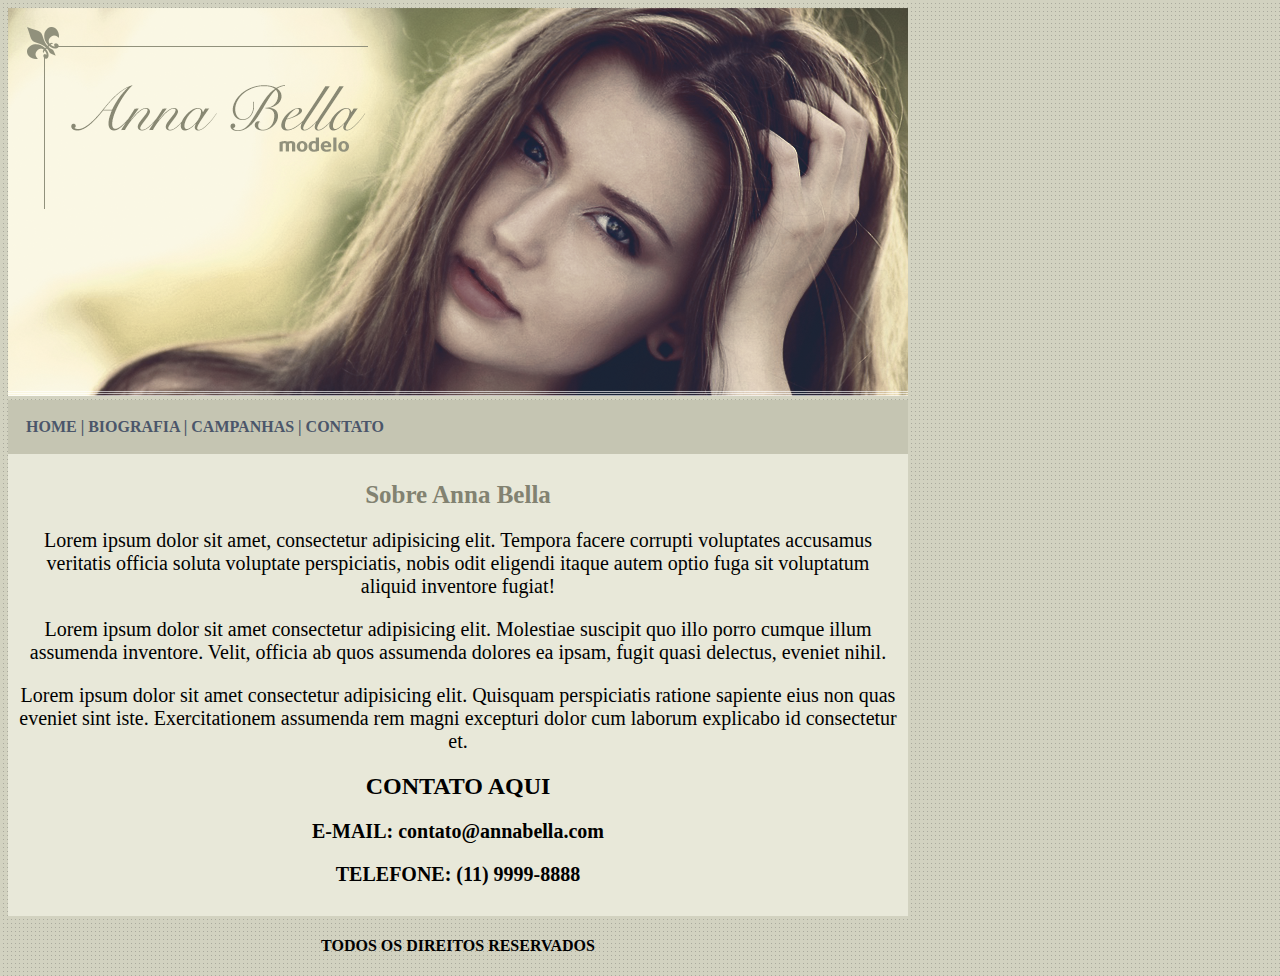
<file: step2/1stProjectCSS/contato.html>
<!DOCTYPE html>
<html lang="pt-br">

<head>
    <meta charset="UTF-8">
    <meta http-equiv="X-UA-Compatible" content="IE=edge">
    <meta name="viewport" content="width=device-width, initial-scale=1.0">
    <title>Contato - Anna Bella</title>
    <link rel="stylesheet" href="style.css">
</head>

<body>

    <div id="fundo">

        <img src="imagens/capa.png" alt="capa">

        <div id="menu">

            <a href="index.html"> HOME |</a>
            <a href="biografia.html"> BIOGRAFIA |</a>
            <a href="campanhas.html"> CAMPANHAS |</a>
            <a href="contato.html"> CONTATO </a>
    
        </div>
    
        <div id="conteudo">
            <h1>Sobre Anna Bella</h1>
            <p>
                Lorem ipsum dolor sit amet, consectetur adipisicing elit. Tempora facere corrupti voluptates accusamus veritatis officia soluta voluptate perspiciatis, nobis odit eligendi itaque autem optio fuga sit voluptatum aliquid inventore fugiat!
            </p>

            <p>
                Lorem ipsum dolor sit amet consectetur adipisicing elit. Molestiae suscipit quo illo porro cumque illum assumenda inventore. Velit, officia ab quos assumenda dolores ea ipsam, fugit quasi delectus, eveniet nihil.

            </p>

            <p>
                Lorem ipsum dolor sit amet consectetur adipisicing elit. Quisquam perspiciatis ratione sapiente eius non quas eveniet sint iste. Exercitationem assumenda rem magni excepturi dolor cum laborum explicabo id consectetur et.
            </p>

            <h2> CONTATO AQUI </h2>
            <p class="contato">E-MAIL: contato@annabella.com</p>
            <p class="contato">TELEFONE: (11) 9999-8888</p>

        </div>

        <div id="footer">
            <h4 class="centralizar">TODOS OS DIREITOS RESERVADOS</h4>
        </div>

    </div>



</body>

</html>
</file>
<file: step2/1stProjectCSS/style.css>
body{
    background-color: #d2d2d2; /* PRA CASO NAO CARREGUE A IMAGEM UTILIZAR A COR*/
    background-image: url('imagens/fundo.png');
    background-repeat: repeat;
    size: 100%;
}

#fundo{
    width: 900px;
}

#menu{
    background-color: #c5c5b2;
    padding: 18px;
}

a{
    color: #4b566a;
    text-decoration: none;
    font-weight: bold;
    padding: 5;
}

#conteudo{
    background-color: #e8e8d9;
    padding: 10px;
    text-align: center;
}

#conteudo h1 {
    font-size: 25px;
}

#conteudo p{
    font-size: 20px;
}


#footer {
    text-align: center;
}

h1{
    color: #828271;
    font-size: 1.2em;
}

.img-campanha{
    border: 4px solid #828271;
}

.contato{
    font-weight: bold;
}
</file>
<file: step2/2ndProjectCSS/style.css>
#noticia{
    border: 1px solid gray;
    padding: 10px;
}

h1{
    margin: 0px;
}

p{
    color: red;
    padding: 10px;
}
</file>
<file: step2/3rdProjectCSS/style.css>
.conteudo1{
    background-color: blue;
    border: 1px solid gray;
    width: 150px;
    height: 150px;
    float: left;
    margin: 10px;
}

.conteudo2{
    background-color: red;
    border: 1px solid gray;
    width: 150px;
    height: 150px;
    float: left;
    margin: 10px;
}

.conteudo3{
    background-color: lime;
    border: 1px solid gray;
    width: 150px;
    height: 150px;
    float: left;
    margin: 10px;
}
</file>
<file: step2/4ndProjectCSS/style.css>
.conteudo1{
    background-color: blue;
    border: 1px solid gray;
    width: 200px;
    height: 200px;
    margin: 10px;
    float: left;
}

.conteudo4{
    clear: both;
}
</file>
<file: step2/finalProjectCSS/css/style.css>
/* Limpando formatações padrões */
* {
    margin: 0;
    padding: 0;
}

body {
    font-size: 1em;
    font-family: "Trebuchet MS", Helvetica, sans-serif;
    background-color: #e6e6e6;
}

/* Layout */

#cabecalho {
    background-color: #f7b600;
    padding: 15px;
    text-align: center;
}

#area-menu, #area-menu{
    padding: 10px;
}

#area-principal {
    padding: 15px;
    width: 920px;
    margin: 0 auto;
}

#area-postagens {
    width: 660px;
    float: left;
}

.postagem {
    padding: 20px;
    margin-bottom: 20px;
    background-color: #FFF;
}

.postagens-recents {
    background-color: #FFF;
    padding: 10px;
    margin-bottom: 20px;
}

.postagem-lateral {
    background-color: #FFF;
    padding: 10px;
    margin-bottom: 10px;
}

#area-lateral {
    width: 240px;
    float: right;
}

#rodape {
    clear: both; /* limpa espaçamentos */
    text-align: center;
    padding: 15px;
    background-color: #ccc;
    border-top: 10px;
}

/*Formatações em Geral */

h1 {
    color: #4e4e4e;
    font-size: 2.5em;
}

h2 {
    color: #f7b600;
}

h3 {
    color: #565655;
    background-color: #CCC;
    padding: 5px;
}

.branco{
    color: #fff;
}

a{
    text-decoration: none;
}

#area-principal a:link, #area-principal a:visited{
    color:#f7b600;
}

#area-principal a:hover{
    text-decoration: underline;
}

#cabecalho a:link, #cabecalho a:visited{
    color:#FFF;
    padding: 8px 12px;
}

#cabecalho a:hover{
    color: #f7b600;
    background-color: #FFF;
}

.data-postagem {
    font-size: 0.8em;
    border-bottom: 1px solid #f4f4f4;
    padding-bottom: 10px;
    margin-bottom: 10px;
    display: block;
}

.postagem-lateral {
    font-size: 0.8em;
    padding: 5px;
}

.pontilhado {
    border-bottom: 1px solid #ccc;
    display: block;
    width: 240px;
}

.conteudo-lateral a:link, .conteudo-lateral a:visited {
    text-decoration: none;
}

.conteudo-lateral a:hover, .conteudo-lateral :active {
    background-color: #4e4e4e;
    text-decoration: none;
}
</file>
